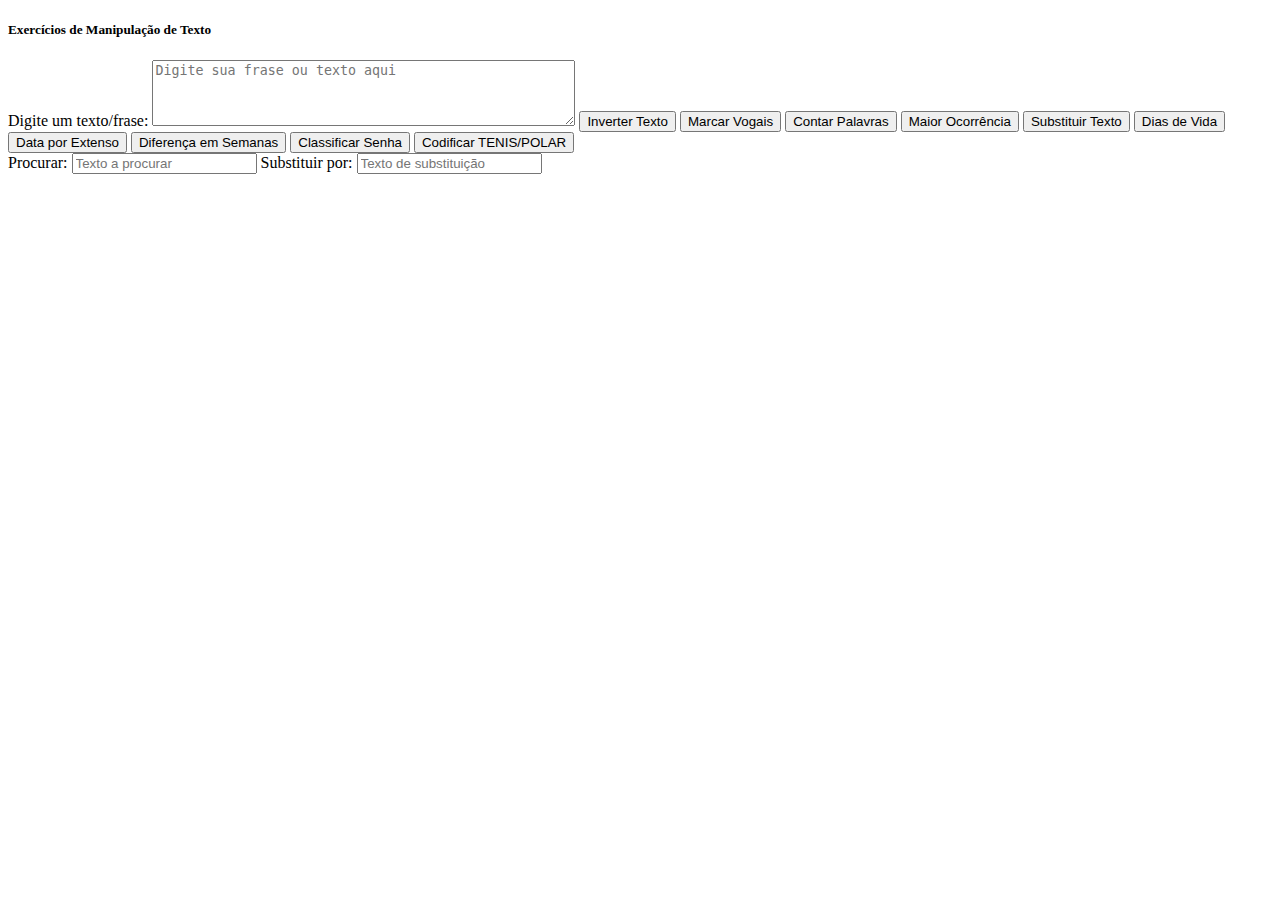
<file: stringsEDatas/index.html>
<!DOCTYPE html>
<html lang="en">
<head>
    <meta charset="UTF-8">
    <meta name="viewport" content="width=device-width, initial-scale=1.0">
    <title>Document</title>
</head>
<body>
    <div>
        <h5>Exercícios de Manipulação de Texto</h5>
        <label for="input-texto">Digite um texto/frase:</label>
        <textarea id="input-texto" rows="4" cols="50" placeholder="Digite sua frase ou texto aqui"></textarea>
        
        <!-- Botões para cada funcionalidade -->
        <button id="btn-inverter">Inverter Texto</button>
        <button id="btn-marcar-vogais">Marcar Vogais</button>
        <button id="btn-contar-palavras">Contar Palavras</button>
        <button id="btn-maior-ocorrencia">Maior Ocorrência</button>
        <button id="btn-substituir">Substituir Texto</button>
        <button id="btn-dias-vida">Dias de Vida</button>
        <button id="btn-data-extenso">Data por Extenso</button>
        <button id="btn-diferenca-semanas">Diferença em Semanas</button>
        <button id="btn-classificar-senha">Classificar Senha</button>
        <button id="btn-tenis-polar">Codificar TENIS/POLAR</button>
        
        <!-- Campos adicionais para o exercício 5 -->
        <div id="substituir-texto">
            <label for="input-procurar">Procurar:</label>
            <input id="input-procurar" type="text" placeholder="Texto a procurar">
            <label for="input-substituir">Substituir por:</label>
            <input id="input-substituir" type="text" placeholder="Texto de substituição">
        </div>
    
        <!-- Output dinâmico -->
        <div id="output"></div>
    </div>
    
    <script src="stringsEData.js"></script>
</body>
</html>
</file>
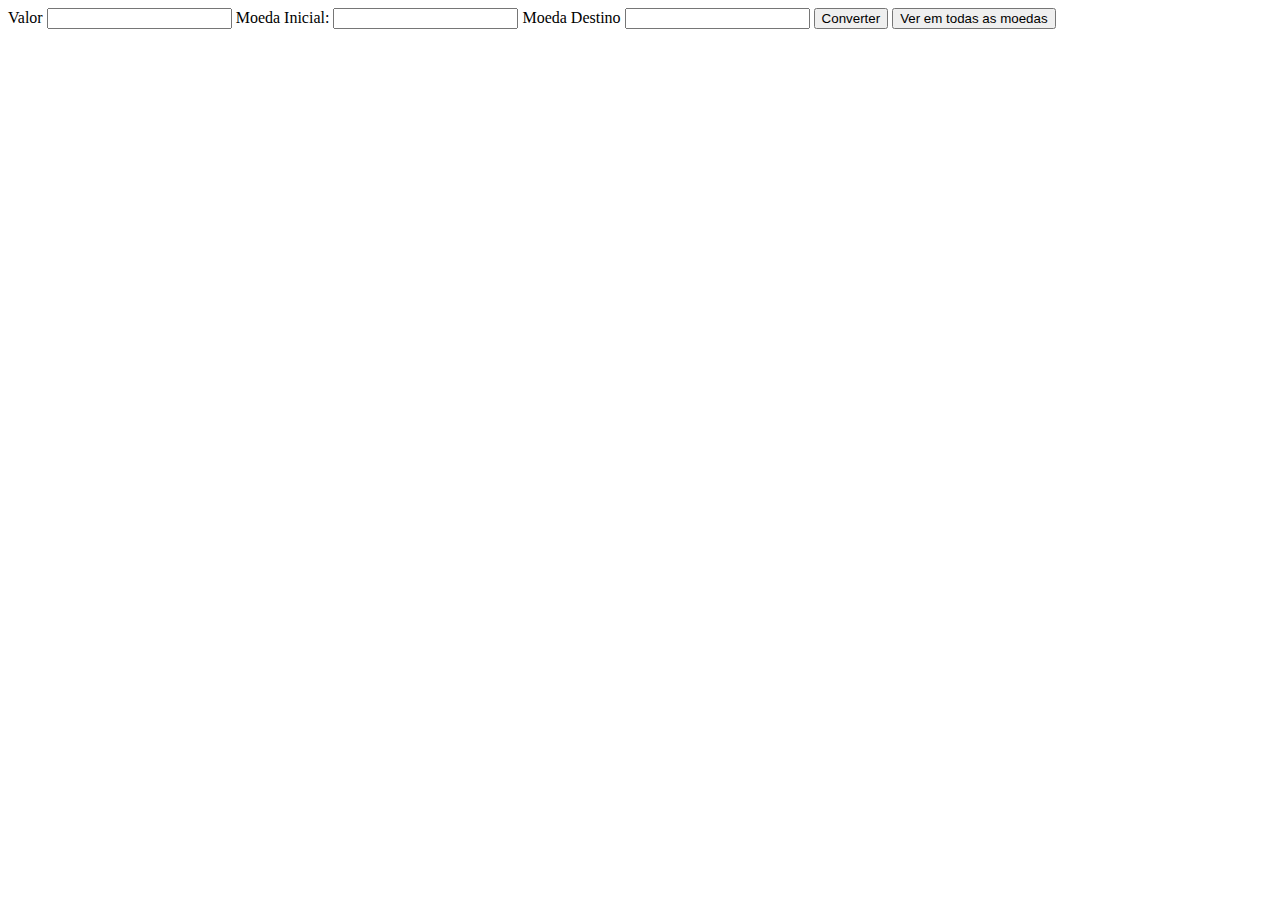
<file: lab_APIs/ex1_moedas/index.html>
<!DOCTYPE html>
<html lang="en">
<head>
    <meta charset="UTF-8">
    <meta name="viewport" content="width=device-width, initial-scale=1.0">
    <title>Document</title>
</head>
<body>
    <label for="valor">Valor</label>
    <input type="text" id="valor">
    
    <label for="moedaInicial">Moeda Inicial:</label>
    <input type="text" id="moedaInicial">
    
    <label for="moedaDestino">Moeda Destino</label>
    <input type="text" id="moedaDestino">
    
    <button id="convBtn">Converter</button>
    <button id="allCurrBtn">Ver em todas as moedas</button>
    <script src="ex_APIsv2.js"></script>
</body>
</html>
</file>
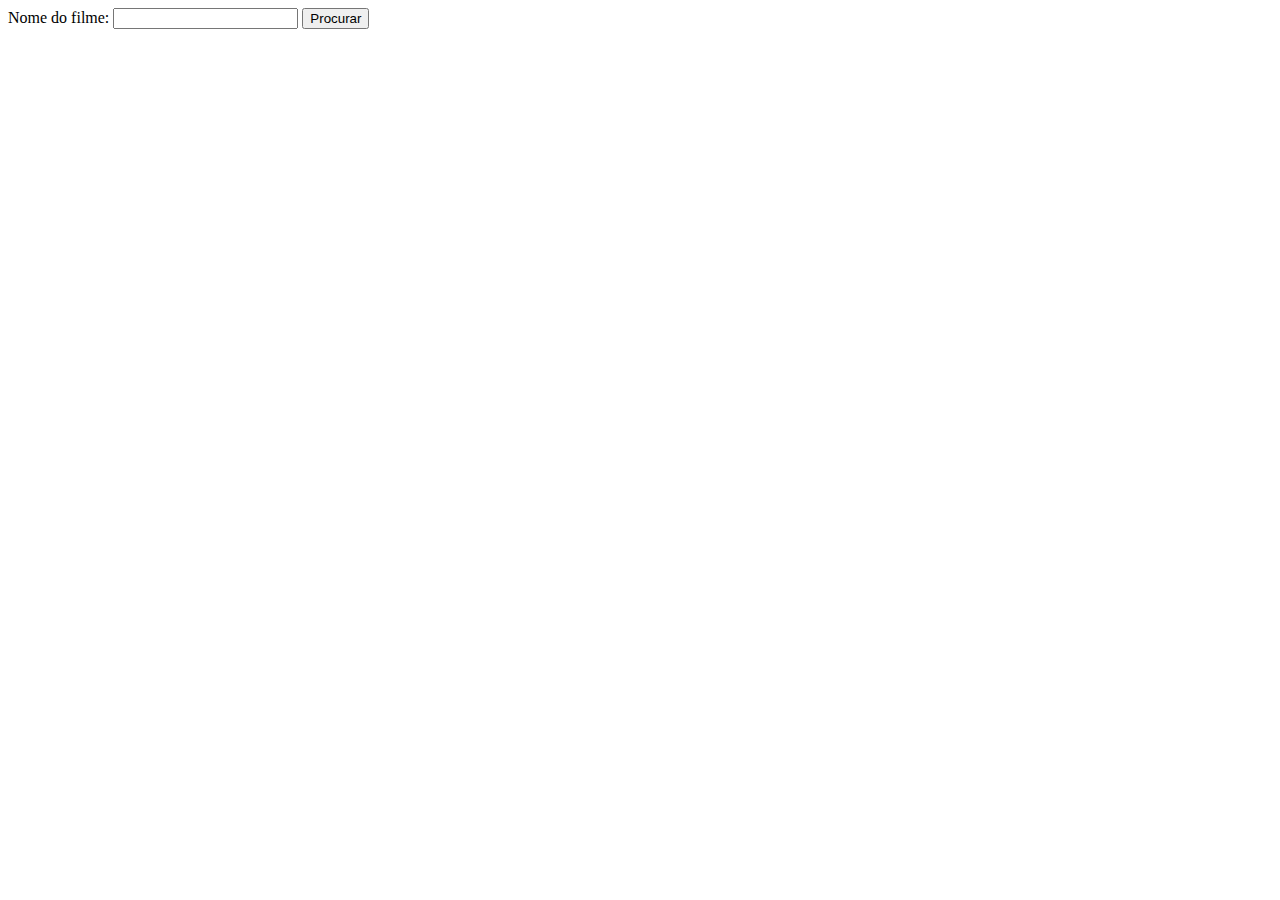
<file: lab_APIs/ex2_filmes/index.html>
<!DOCTYPE html>
<html lang="en">
<head>
    <meta charset="UTF-8">
    <meta name="viewport" content="width=device-width, initial-scale=1.0">
    <title>TESTE AJAX</title>
</head>
<body>
    <label for="userInput">Nome do filme:</label>
    <input type="text" id="userInput">
    <button id="search">Procurar</button>

    <script src="script.js"></script>
</body>
</html>
</file>
